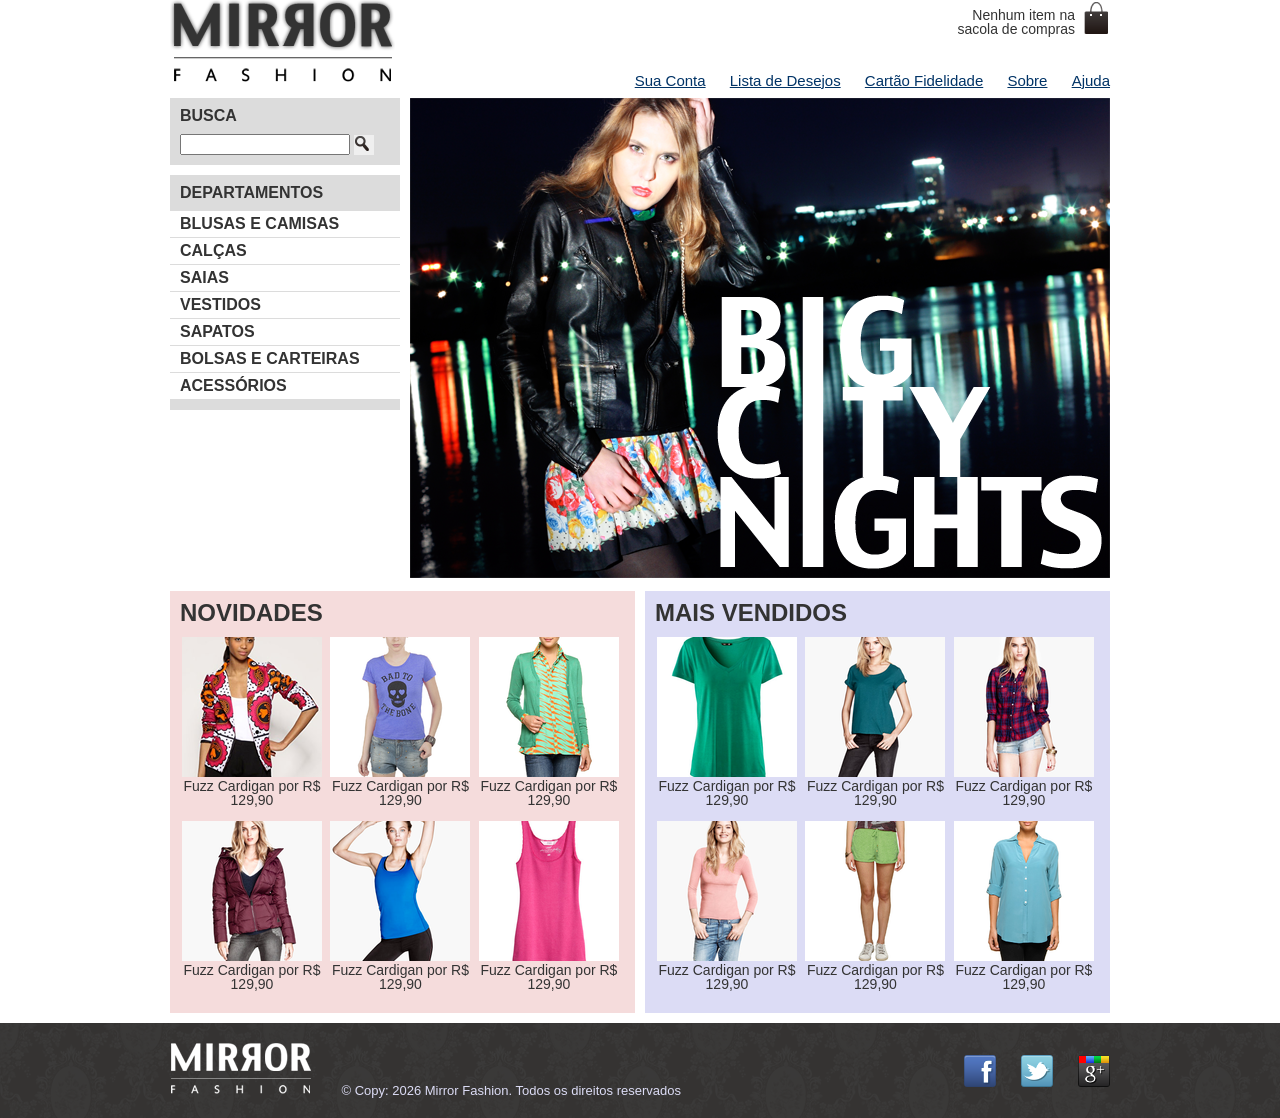
<file: index.html>
<!DOCTYPE html>
<html lang="pt-br">

<head>
    <meta charset="UTF-8">
    <title>Mirror Fashion</title>
    <link rel="stylesheet" href="css/reset.css">
    <link rel="stylesheet" href="css/styles.css">

</head>

<body>
    <header class="container">
        <h1>
            <a href="index.html"><img src="img/logo.png" alt="Logo da Mirror Fashion"></a>
        </h1>
        <p class="sacola">Nenhum item na sacola de compras</p>
        <nav class="menu-opcoes">
            <ul>
                <li>
                    <a href="#">Sua Conta</a>
                </li>
                <li>
                    <a href="#">Lista de Desejos</a>
                </li>
                <li>
                    <a href="#">Cartão Fidelidade</a>
                </li>
                <li>
                    <a href="sobre.html">Sobre</a>
                </li>
                <li>
                    <a href="#">Ajuda</a>
                </li>
            </ul>
        </nav>
    </header>
    <main class="container">
        <div class=destaque>
            <section class="busca">
                <h2>Busca</h2>
                <form>
                    <input type="search">
                    <button>Buscar</button>
                </form>
            </section>
            <!-- fim .busca -->
            <section class="menu-departamentos">
                <h2>Departamentos</h2>
                <nav>
                    <ul>
                        <li>
                            <a href="#">Blusas e Camisas</a>
                        </li>
                        <li>
                            <a href="#">Calças</a>
                        </li>
                        <li>
                            <a href="#">Saias</a>
                        </li>
                        <li>
                            <a href="#">Vestidos</a>
                        </li>
                        <li>
                            <a href="#">Sapatos</a>
                        </li>
                        <li>
                            <a href="#">Bolsas e Carteiras</a>
                        </li>
                        <li>
                            <a href="#">Acessórios</a>
                        </li>
                    </ul>
                </nav>
            </section>
            <!-- fim .menu-departamentos -->
            <section class="banner-destaque">
                <figure>
                    <img src="img/destaque-home.png" alt="Promoção: Big City Night">
                </figure>
            </section>
            <!-- fim .banner-destaque -->
        </div>
        <div id="Novidades"></div>
        <div id="MaisVendidos"></div>

    </main>

    <div class="container paineis">
        <!-- os paineis de novidades e mais vendidos entrarão aqui dentro -->
        <section class="painel novidades">
            <h2>Novidades</h2>
            <ol>
                <!-- primeiro produto -->
                <li>
                    <a href="produto.html">
                        <figure>
                            <img src="img/produtos/miniatura1.png" alt="miniatura1">
                            <figcaption>Fuzz Cardigan por R$ 129,90</figcaption>
                        </figure>
                    </a>
                </li>
                <li>
                    <a href="produto.html">
                        <figure>
                            <img src="img/produtos/miniatura2.png" alt="miniatura1">
                            <figcaption>Fuzz Cardigan por R$ 129,90</figcaption>
                        </figure>
                    </a>
                </li>
                <li>
                    <a href="produto.html">
                        <figure>
                            <img src="img/produtos/miniatura3.png" alt="miniatura1">
                            <figcaption>Fuzz Cardigan por R$ 129,90</figcaption>
                        </figure>
                    </a>
                </li>
                <li>
                    <a href="produto.html">
                        <figure>
                            <img src="img/produtos/miniatura4.png" alt="miniatura1">
                            <figcaption>Fuzz Cardigan por R$ 129,90</figcaption>
                        </figure>
                    </a>
                </li>
                <li>
                    <a href="produto.html">
                        <figure>
                            <img src="img/produtos/miniatura5.png" alt="miniatura1">
                            <figcaption>Fuzz Cardigan por R$ 129,90</figcaption>
                        </figure>
                    </a>
                </li>
                <li>
                    <a href="produto.html">
                        <figure>
                            <img src="img/produtos/miniatura6.png" alt="miniatura1">
                            <figcaption>Fuzz Cardigan por R$ 129,90</figcaption>
                        </figure>
                    </a>
                </li>

                <!-- fim do primeiro produto -->
                <!-- coloque mais produtos aqui! -->
            </ol>
        </section>

        <section class="painel mais-vendidos">
            <h2>Mais Vendidos</h2>
            <ol>

                <!-- coloque vários produtos aqui -->
                <li>
                    <a href="produto.html">
                        <figure>
                            <img src="img/produtos/miniatura7.png" alt="miniatura1">
                            <figcaption>Fuzz Cardigan por R$ 129,90</figcaption>
                        </figure>
                    </a>
                </li>
                <li>
                    <a href="produto.html">
                        <figure>
                            <img src="img/produtos/miniatura8.png" alt="miniatura1">
                            <figcaption>Fuzz Cardigan por R$ 129,90</figcaption>
                        </figure>
                    </a>
                </li>
                <li>
                    <a href="produto.html">
                        <figure>
                            <img src="img/produtos/miniatura9.png" alt="miniatura1">
                            <figcaption>Fuzz Cardigan por R$ 129,90</figcaption>
                        </figure>
                    </a>
                </li>
                <li>
                    <a href="produto.html">
                        <figure>
                            <img src="img/produtos/miniatura10.png" alt="miniatura1">
                            <figcaption>Fuzz Cardigan por R$ 129,90</figcaption>
                        </figure>
                    </a>
                </li>
                <li>
                    <a href="produto.html">
                        <figure>
                            <img src="img/produtos/miniatura11.png" alt="miniatura1">
                            <figcaption>Fuzz Cardigan por R$ 129,90</figcaption>
                        </figure>
                    </a>
                </li>
                <li>
                    <a href="produto.html">
                        <figure>
                            <img src="img/produtos/miniatura12.png" alt="miniatura1">
                            <figcaption>Fuzz Cardigan por R$ 129,90</figcaption>
                        </figure>
                    </a>
                </li>
            </ol>
        </section>

    </div>



    <footer>
        <div class="container">
            <img src="img/logo-rodape.png" alt="Logo da Mirror Fashion">
            <P>© Copy: 2026 Mirror Fashion. Todos os direitos reservados</P>
            <ul class="social">
                <li><a href="http://facebook.com/mirrorfashion">Facebook</a></li>
                <li><a href="http://twitter.com/mirrorfashion">Twitter</a></li>
                <li><a href="http://plus.google.com/mirrorfashion">Google+</a></li>
            </ul>
        </div>
        
    </footer>

</body>

</html>
</file>
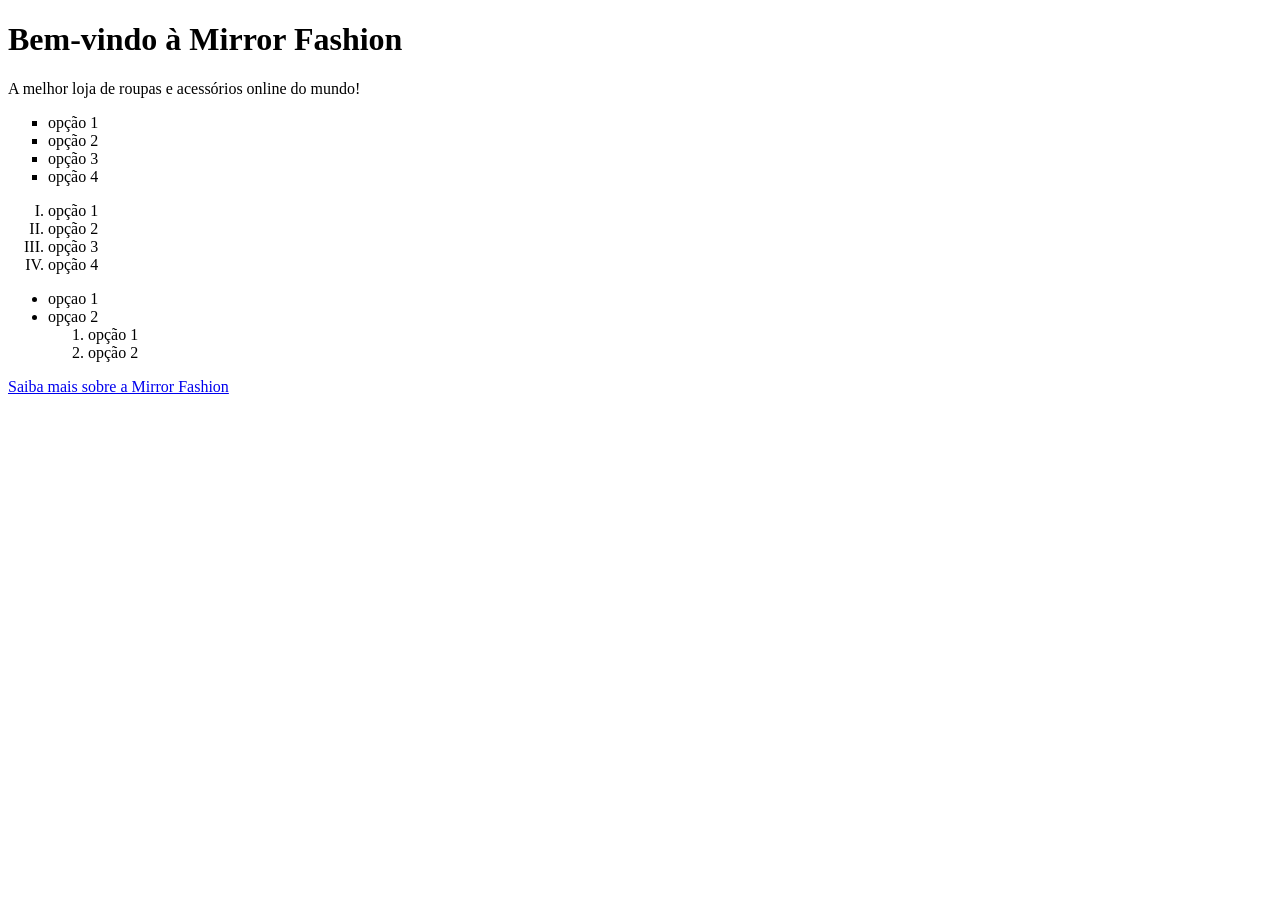
<file: mirrorfashion/index.html>
<!DOCTYPE html>
<html lang="pt-br">
<head>
    <meta charset="UTF-8">
    <title>Mirror Fashion</title>
</head>
<body>
    <h1>Bem-vindo à Mirror Fashion</h1>
    <p>A melhor loja de roupas e acessórios online do mundo!</p>
    <ul type="square">
        <li>opção 1</li>
        <li>opção 2</li>
        <li>opção 3</li>
        <li>opção 4</li>
    </ul>
    <ol type="I">
        <li>opção 1</li>
        <li>opção 2</li>
        <li>opção 3</li>
        <li>opção 4</li>
    </ol>
    <ul>
        <li>opçao 1</li>
        <li>opçao 2 <ol>
                        <li>opção 1</li>
                        <li>opção 2</li>
                    </ol>
        </li>

    </ul>

    <p><a href="sobre.html">Saiba mais sobre a Mirror Fashion</a></p>
</body>
</html>
</file>
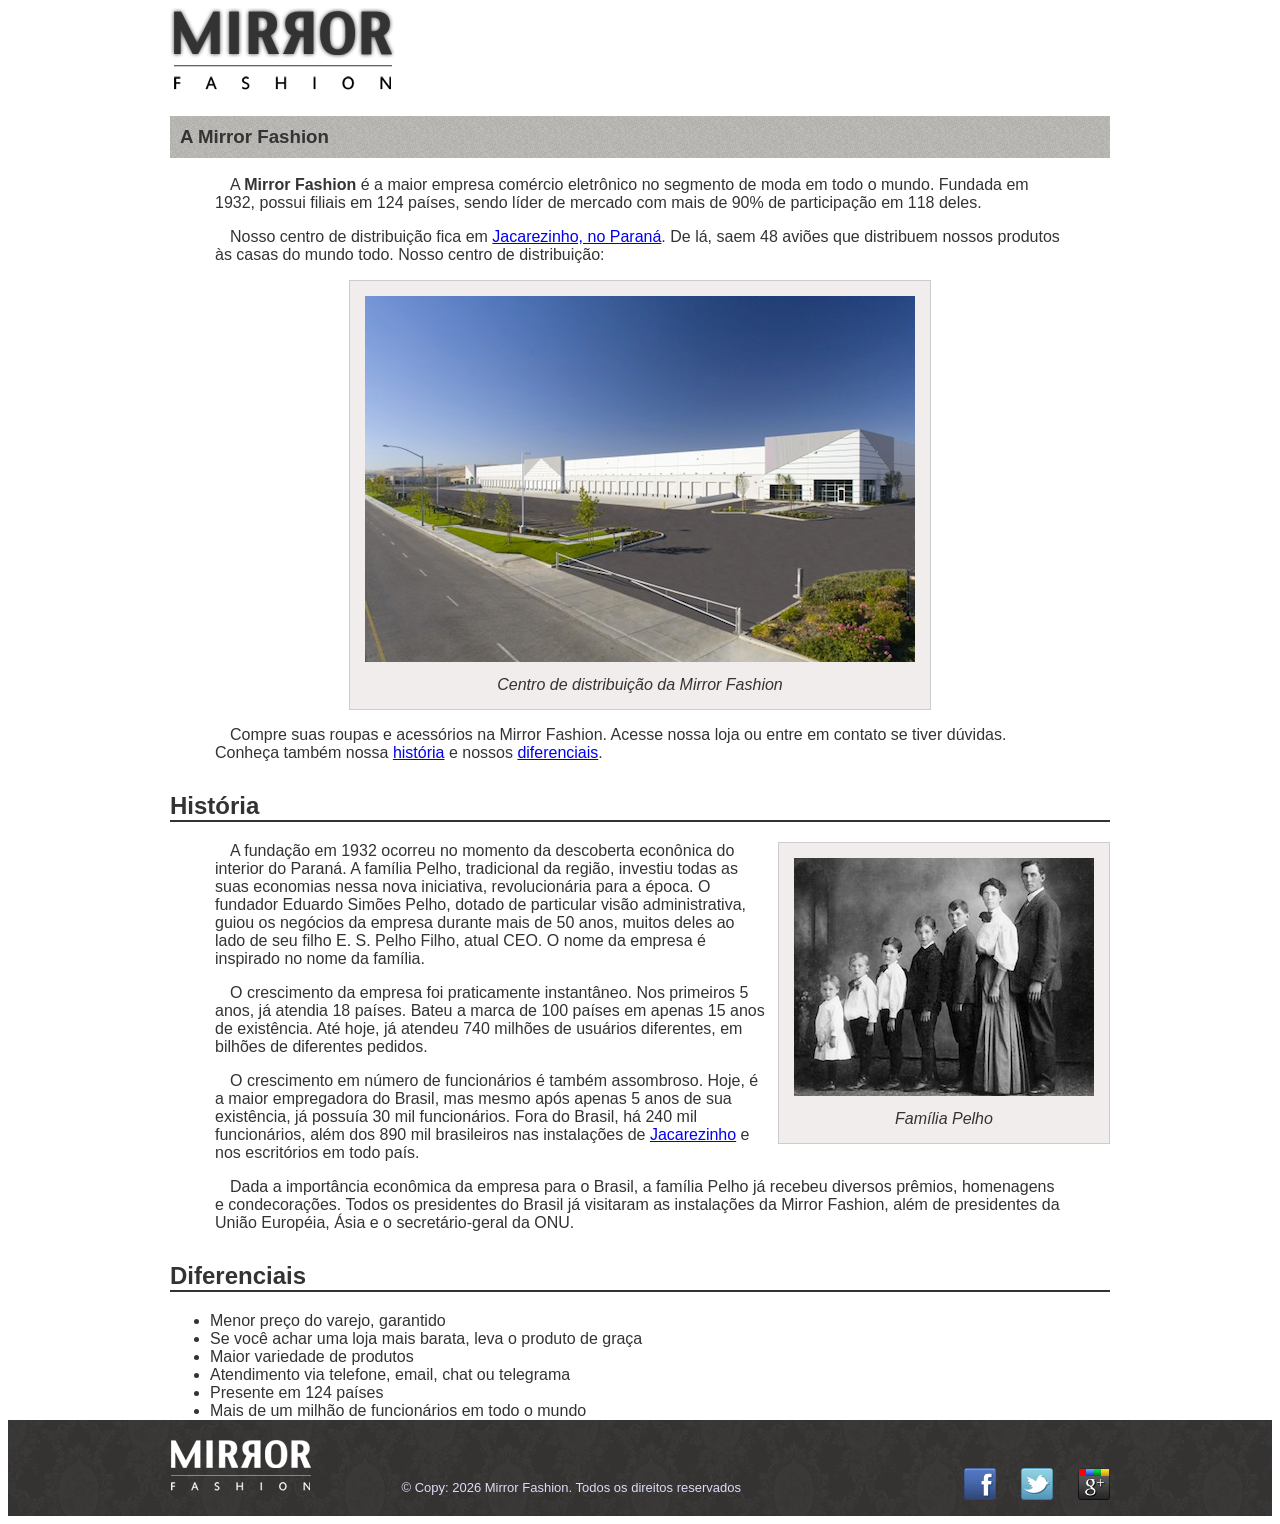
<file: sobre.html>
<!DOCTYPE html>
<html>

<head>
    <meta charset="utf-8">
    <title>Sobre a Mirror Fashion</title>
    <link rel="stylesheet" href="css/sobre.css">
</head>

<body>

    <header class="container">

        <a href="index.html"><img src="img/logo.png" alt="Logo da Mirror Fashion"></a>
    </header>
    <section>
        <article class="container">

            <h1>A Mirror Fashion</h1>

            <p>A
                <strong>Mirror Fashion</strong>
                <!--Negrito-->
                é a maior empresa comércio eletrônico no segmento de moda em todo o mundo.
                Fundada em 1932, possui filiais em 124 países, sendo líder de mercado com mais
                de 90% de participação em 118 deles.
            </p>
            <p>Nosso centro de distribuição fica em
                <a href="https://maps.google.com.br/?q=Jacarezinho" target="_blank">
                    Jacarezinho, no Paraná</a>. De lá, saem 48 aviões que distribuem nossos produtos
                às casas do mundo todo. Nosso centro de distribuição:
            </p>
            <figure id="centro-distribuicao">
                <img src="img/centro-distribuicao.png" alt="Foto	do	centro	de	distribuição	da	Mirror	Fashion">
                <figcaption>Centro de distribuição da Mirror Fashion</figcaption>
            </figure>
            <p id="paragrafovermelho">Compre suas roupas e acessórios na Mirror Fashion. Acesse nossa loja ou entre
                em contato se tiver dúvidas. Conheça também nossa <a href="#historia">história</a> e nossos
                <a href="#diferenciais">diferenciais</a>.
            </p>
        </article>
    </section>

    <section class="container">
        <h2 id="historia">História</h2>
        <figure id="familia-pelho">
            <img src="img/familia-pelho.jpg" alt="Foto da Família Pelho">
            <figcaption>Família Pelho</figcaption>
        </figure>
        <p id="paragrafovermelho">
            A fundação em 1932 ocorreu no momento da descoberta econônica do interior do
            Paraná. A família Pelho, tradicional da região, investiu todas as suas economias
            nessa nova iniciativa, revolucionária para a época. O fundador Eduardo Simões
            Pelho, dotado de particular visão administrativa, guiou os negócios da empresa
            durante mais de 50 anos, muitos deles ao lado de seu filho E. S. Pelho Filho,
            atual CEO. O nome da empresa é inspirado no nome da família.
        </p>
        <p>
            O crescimento da empresa foi praticamente instantâneo. Nos primeiros 5 anos, já
            atendia 18 países. Bateu a marca de 100 países em apenas 15 anos de existência.
            Até hoje, já atendeu 740 milhões de usuários diferentes, em bilhões de
            diferentes pedidos.
        </p>
        <p>
            O crescimento em número de funcionários é também assombroso. Hoje, é a maior
            empregadora do Brasil, mas mesmo após apenas 5 anos de sua existência, já
            possuía 30 mil funcionários. Fora do Brasil, há 240 mil funcionários, além dos
            890 mil brasileiros nas instalações de <a href="https://maps.app.goo.gl/DhQoCyGve2gA5WZYA"
                target="_blank">Jacarezinho</a> e nos escritórios em todo
            país.
        </p>

        <p>
            Dada a importância econômica da empresa para o Brasil, a família Pelho já
            recebeu diversos prêmios, homenagens e condecorações. Todos os presidentes do
            Brasil já visitaram as instalações da Mirror Fashion, além de presidentes da
            União Européia, Ásia e o secretário-geral da ONU.
        </p>
    </section>

    <section class="container">
        <h2 id="diferenciais">Diferenciais</h2>
        <ul class="container">
            <li>Menor preço do varejo, garantido</li>
            <li>Se você achar uma loja mais barata, leva o produto de graça</li>
            <li>Maior variedade de produtos</li>
            <li>Atendimento via telefone, email, chat ou telegrama</li>
            <li>Presente em 124 países</li>
            <li>Mais de um milhão de funcionários em todo o mundo</li>
        </ul>
    </section>


    <footer>
        <div class="container">
            <img src="img/logo-rodape.png" alt="Logo da Mirror Fashion">
            <P>© Copy: 2026 Mirror Fashion. Todos os direitos reservados</P>
            <ul class="social">
                <li><a href="http://facebook.com/mirrorfashion">Facebook</a></li>
                <li><a href="http://twitter.com/mirrorfashion">Twitter</a></li>
                <li><a href="http://plus.google.com/mirrorfashion">Google+</a></li>
            </ul>
        </div>

    </footer>
</body>

</html>
</file>
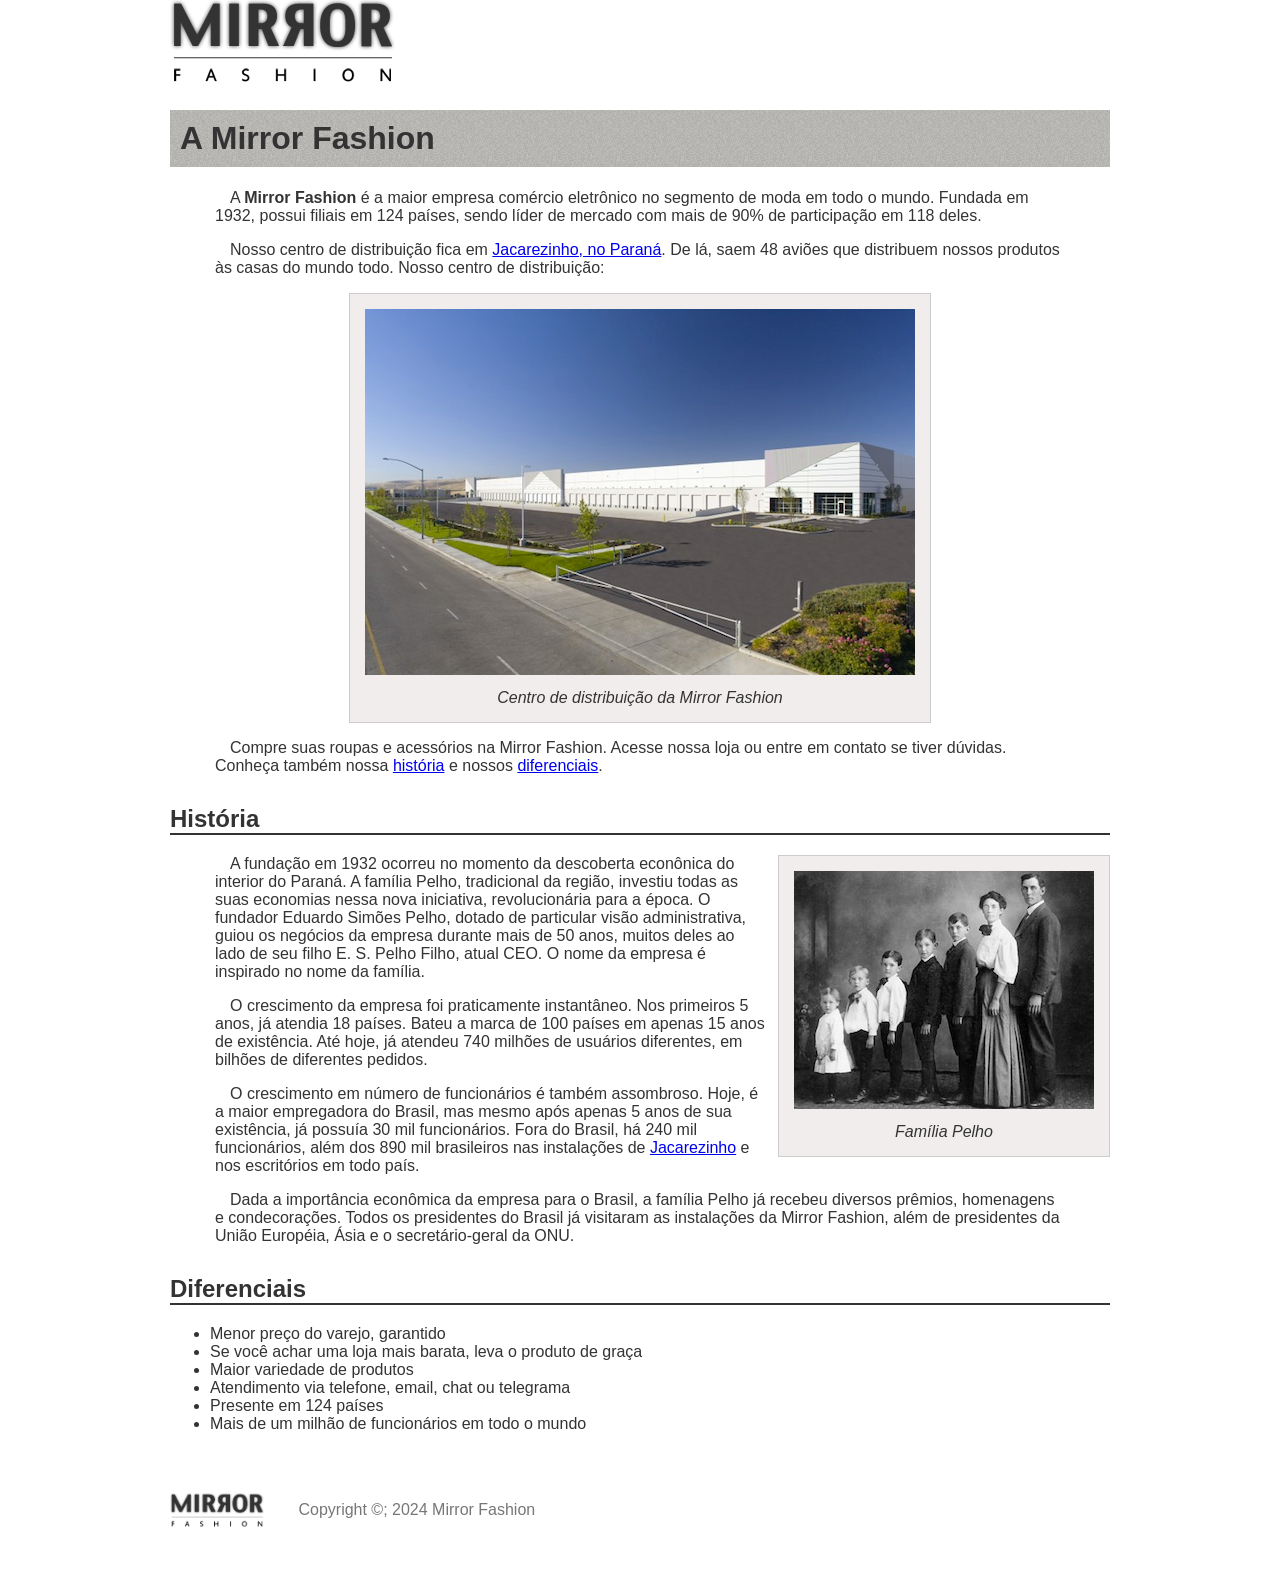
<file: mirrorfashion/sobre.html>
<!DOCTYPE html>
<html>
    <head>
        <meta charset="utf-8">
        <title>Sobre a Mirror Fashion</title>
        <link rel="stylesheet" href="css/sobre.css">
    </head>
    <body>
        <a href="index.html"><img src="img/logo.png" alt="Logo da Mirror Fashion"></a>
        
        <h1>A Mirror Fashion</h1>

        <p>A
            <strong>Mirror Fashion</strong>
            <!--Negrito-->
            é a maior empresa comércio eletrônico no segmento de moda em todo o mundo.
            Fundada em 1932, possui filiais em 124 países, sendo líder de mercado com mais
            de 90% de participação em 118 deles.
        </p>
        <p>Nosso centro de distribuição fica em
            <a href="https://maps.google.com.br/?q=Jacarezinho" target="_blank">
                Jacarezinho, no Paraná</a>. De lá, saem 48 aviões que distribuem nossos produtos
            às casas do mundo todo. Nosso centro de distribuição:
        </p>
        <figure id="centro-distribuicao">
            <img
                src="img/centro-distribuicao.png"
                alt="Foto	do	centro	de	distribuição	da	Mirror	Fashion">
            <figcaption>Centro de distribuição da Mirror Fashion</figcaption>
        </figure>
        <p id="paragrafovermelho">Compre suas roupas e acessórios na Mirror Fashion. Acesse nossa loja ou entre
            em contato se tiver dúvidas. Conheça também nossa <a href="#historia">história</a> e nossos
            <a href="#diferenciais">diferenciais</a>.</p>

        <h2 id="historia">História</h2>
        <figure id="familia-pelho">
            <img src="img/familia-pelho.jpg" alt="Foto da Família Pelho">
            <figcaption>Família Pelho</figcaption>
        </figure>
        <p id="paragrafovermelho">
            A fundação em 1932 ocorreu no momento da descoberta econônica do interior do
            Paraná. A família Pelho, tradicional da região, investiu todas as suas economias
            nessa nova iniciativa, revolucionária para a época. O fundador Eduardo Simões
            Pelho, dotado de particular visão administrativa, guiou os negócios da empresa
            durante mais de 50 anos, muitos deles ao lado de seu filho E. S. Pelho Filho,
            atual CEO. O nome da empresa é inspirado no nome da família.
        </p>
        <p>
            O crescimento da empresa foi praticamente instantâneo. Nos primeiros 5 anos, já
            atendia 18 países. Bateu a marca de 100 países em apenas 15 anos de existência.
            Até hoje, já atendeu 740 milhões de usuários diferentes, em bilhões de
            diferentes pedidos.
        </p>
        <p>
            O crescimento em número de funcionários é também assombroso. Hoje, é a maior
            empregadora do Brasil, mas mesmo após apenas 5 anos de sua existência, já
            possuía 30 mil funcionários. Fora do Brasil, há 240 mil funcionários, além dos
            890 mil brasileiros nas instalações de <a href="https://maps.app.goo.gl/DhQoCyGve2gA5WZYA" target="_blank">Jacarezinho</a> e nos escritórios em todo
            país.
        </p>

        <p>
            Dada a importância econômica da empresa para o Brasil, a família Pelho já
            recebeu diversos prêmios, homenagens e condecorações. Todos os presidentes do
            Brasil já visitaram as instalações da Mirror Fashion, além de presidentes da
            União Européia, Ásia e o secretário-geral da ONU.
        </p>
        <h2 id="diferenciais">Diferenciais</h2>
        <ul>
            <li>Menor preço do varejo, garantido</li>
            <li>Se você achar uma loja mais barata, leva o produto de graça</li>
            <li>Maior variedade de produtos</li>
            <li>Atendimento via telefone, email, chat ou telegrama</li>
            <li>Presente em 124 países</li>
            <li>Mais de um milhão de funcionários em todo o mundo</li>
            </ul>
            <footer id="rodape">
                <img src="img/logo.png" alt="Logo da Mirror Fashion">
                Copyright ©; 2024 Mirror Fashion
            </footer>
        </body>

</html>
</file>
<file: css/styles.css>
body {
    color: #333333;
    font-family: "Lucida Sans Unicode", "Lucida Grande", sans-serif;
}

.sacola {
    background-image: url("../img/sacola.png");
    background-repeat: no-repeat;
    background-position: top right;
    font-size: 14px;
    padding-right: 35px;
    padding-top: 8px;
    text-align: right;
    width: 140px;
    position: absolute;
    top: 0;
    right: 0;
}

.menu-opcoes {
    position: absolute;
    bottom: 0;
    right: 0;
}

.menu-opcoes ul {
    font-size: 15px;
}

.menu-opcoes a {
    color: #003366;
}

.menu-opcoes ul li {
    display: inline;
    margin-left: 20px;
}

.container {
    width: 940px;
    margin: 0 auto;
}

header {
    position: relative;
}

.busca,
.menu-departamentos {
    background-color: #DCDCDC;
    font-weight: bold;
    text-transform: uppercase;
    margin-right: 10px;
    width: 230px;
}

.busca form,
.busca h2,
.menu-departamentos h2 {
    margin: 10px;
}

.menu-departamentos li {
    background-color: white;
    margin-bottom: 1px;
    padding: 5px 10px;
}

.menu-departamentos a {
    color: #333333;
    text-decoration: none;
}

.busca input[type=search] {
    width: 170px;
}

.busca,
.menu-departamentos {
    float: left;
}

.menu-departamentos {
    margin-top: 10px;
    padding-bottom: 10px;
    clear: left;
}

.destaque {
    margin-top: 10px;
}

.painel {
    margin: 10px 0;
    padding: 10px;
    width: 445px;
}

.novidades {
    float: left;
}

.mais-vendidos {
    float: right;
}

.painel li {
    display: inline-block;
    vertical-align: top;
    width: 140px;
    margin: 2px;
    padding-bottom: 10px;
}

.painel h2 {
    font-size: 24px;
    font-weight: bold;
    text-transform: uppercase;
    margin-bottom: 10px;
}

.painel a {
    color: #333;
    font-size: 14px;
    text-align: center;
    text-decoration: none;
}

.novidades {
    background-color: #F5DCDC;
}

.mais-vendidos {
    background-color: #DCDCF5;
}

footer {

    clear: both;

    background-image: url(../img/fundo-rodape.png);
}

.social a {
    /* tamanho da imagem */
    height: 32px;
    width: 32px;


    /* image replacement */
    display: block;
    text-indent: -9999px;
}

.social a[href*="facebook.com"] {
    background-image: url(../img/facebook.png);
}

.social a[href*="twitter.com"] {
    background-image: url(../img/twitter.png);
}

.social a[href*="plus.google.com"] {
    background-image: url(../img/googleplus.png);
}

footer {
    padding: 20px 0;
}

footer .container {
    position: relative;
}

.social {
    position: absolute;
    top: 12px;
    right: 0;
}

.social li {
    float: left;
    margin-left: 25px;
}

.busca button {
    
    background-image: url(../img/busca.png);
    background-repeat: no-repeat;
    border: none;
    
    width: 20px;
    height: 20px;
    
    text-indent: -9999px;
}

footer p {
    
    display: inline-block;
    width: 500px;
    margin: 0 auto;
    color: #DCDCF5;
    font-size: small;
    margin-left: 25px;
}
</file>
<file: css/sobre.css>
body {
    color: #333333;
    font-family: "Lucida Sans Unicode", "Lucida Grande", sans-serif;
}
.container {
    width: 940px;
    margin: 0 auto;
}

h1 {
    background-image: url("../img/sobre-background.jpg");
    padding: 10px;
}

h2 {
    border-bottom: 2px solid #333;
    margin-top: 30px;
}

figure {
    background-color: #f2eded;
    border: 1px solid #ccc;
    text-align: center;
    padding: 15px;
    margin: 30px;

}

figcaption {
    font-style: italic;
    margin-top: 10px;
}

p {
    padding: 0 45px;
    text-indent: 15px;
}

#centro-distribuicao {
    width: 550px;
    margin: 0 auto;
}

#rodape {
    color: #777;
    margin: 30px 0;
    padding: 30px 0;
}

#rodape img {
    width: 94px;
    margin-right: 30px;
    vertical-align: middle;
}

#familia-pelho {
    float: right;
    margin: 0 0 10px 10px;
}

footer {

    clear: both;

    background-image: url(../img/fundo-rodape.png);
}

.social a {
    /* tamanho da imagem */
    height: 32px;
    width: 32px;


    /* image replacement */
    display: block;
    text-indent: -9999px;
}

.social a[href*="facebook.com"] {
    background-image: url(../img/facebook.png);
}

.social a[href*="twitter.com"] {
    background-image: url(../img/twitter.png);
}

.social a[href*="plus.google.com"] {
    background-image: url(../img/googleplus.png);
}


footer {
    padding: 20px 0;
}

footer .container {
    position: relative;
}

.social {
    position: absolute;
    top: 12px;
    right: 0;
}

.social li {
    float: left;
    margin-left: 25px;
}

.busca button {

    background-image: url(../img/busca.png);
    background-repeat: no-repeat;
    border: none;

    width: 20px;
    height: 20px;

    text-indent: -9999px;
}

footer p {

    display: inline-block;
    width: 500px;
    margin: 0 auto;
    color: #DCDCF5;
    font-size: small;
    margin-left: 25px;
}
</file>
<file: mirrorfashion/css/sobre.css>
body {
    color: #333333;
    font-family: "Lucida Sans Unicode", "Lucida Grande", sans-serif;
    width: 940px;
    margin: 0 auto;
}
h1 {
    background-image: url("../img/sobre-background.jpg");
    padding: 10px;
}

h2 {
    border-bottom: 2px solid #333;
    margin-top: 30px;
}

figure {
    background-color: #f2eded;
    border: 1px solid #ccc;
    text-align: center;
    padding: 15px;
    margin: 30px;

}
figcaption {
    font-style: italic;
    margin-top: 10px;
}

p {
    padding: 0 45px;
    text-indent: 15px;
}

#centro-distribuicao {
    width: 550px;
    margin: 0 auto;
}

#rodape {
    color: #777;
    margin: 30px 0;
    padding: 30px 0;
}

#rodape img {
    width: 94px;
    margin-right: 30px;
    vertical-align: middle;
}

#familia-pelho {
    float: right;
    margin: 0 0 10px 10px;
}
</file>
